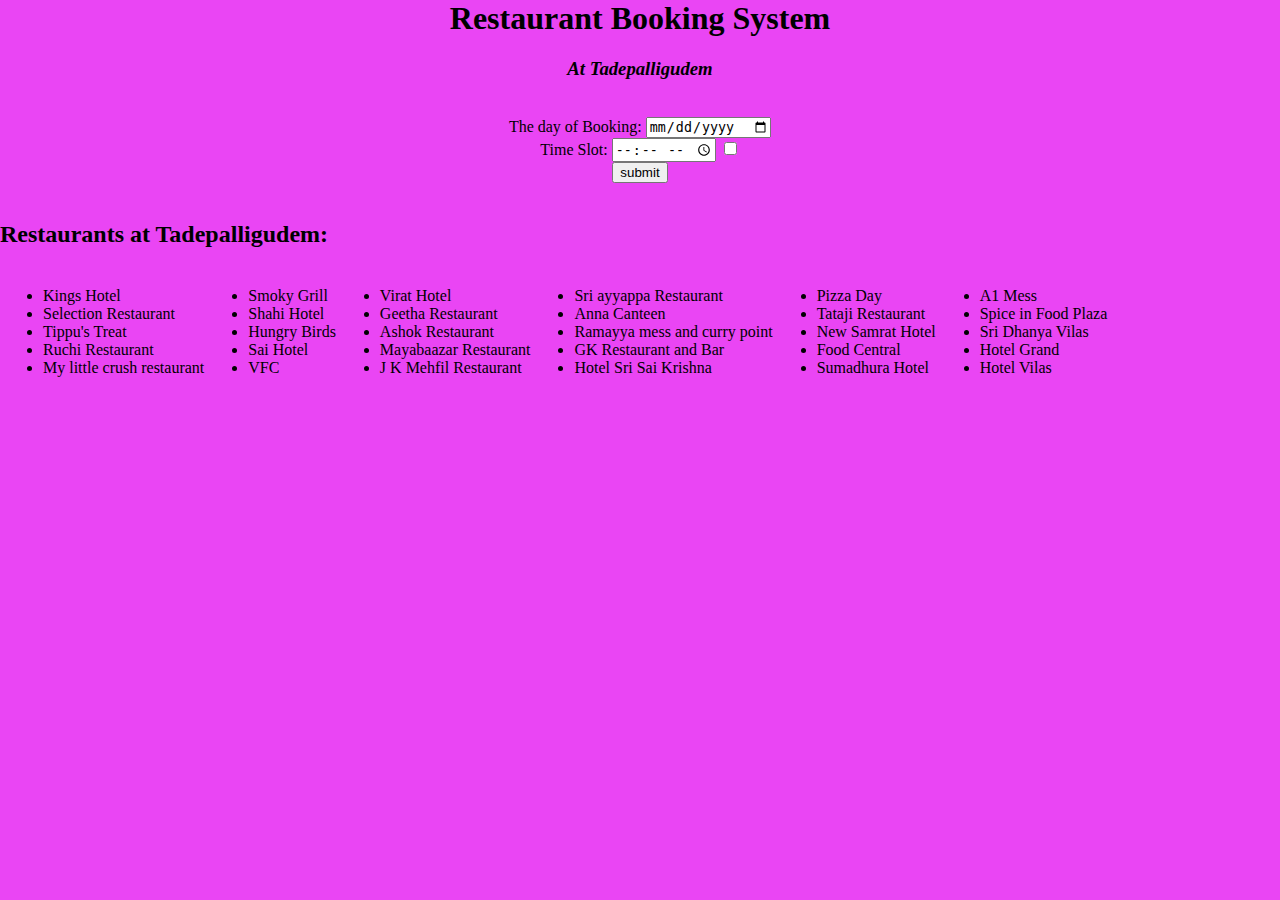
<file: CSS-RSBSSite/index.html>
<!DOCTYPE html>
<html lang="en" dir="ltr">

<head>
  <meta charset="utf-8">
  <title>Restaurant Booking System</title>
  <link rel="stylesheet" href="css/styles.css" />

</head>

<body>
  <center>
    <h1>Restaurant Booking System</h1>
    <h3><i>At Tadepalligudem</i></h3>
    <br>
    <form class="" action="index.html" method="post">
      <label>The day of Booking:</label>
      <input type="date" name="date of booking" value="">
      <br>
      <label>Time Slot:</label>
      <input type="time" name="time slot" value="">
      <input type="checkbox" name="" value="">
      <br>
      <input type="submit" name="" value="submit">
      <br>
    </form>
  </center>
  <br>
  <h2>Restaurants at Tadepalligudem:</h2>
  <table>
    <tr>
      <td>
        <ul>
          <li>Kings Hotel</li>
          <li>Selection Restaurant</li>
          <li>Tippu's Treat</li>
          <li>Ruchi Restaurant</li>
          <li>My little crush restaurant</li>
        </ul>
      </td>
      <td>
        <ul>
          <li>Smoky Grill</li>
          <li>Shahi Hotel</li>
          <li>Hungry Birds</li>
          <li>Sai Hotel</li>
          <li>VFC</li>
        </ul>
      </td>
      <td>
        <ul>
          <li>Virat Hotel</li>
          <li>Geetha Restaurant</li>
          <li>Ashok Restaurant</li>
          <li>Mayabaazar Restaurant</li>
          <li>J K Mehfil Restaurant</li>
        </ul>
      </td>
      <td>
        <ul>
          <li>Sri ayyappa Restaurant</li>
          <li>Anna Canteen</li>
          <li>Ramayya mess and curry point</li>
          <li>GK Restaurant and Bar</li>
          <li>Hotel Sri Sai Krishna</li>
        </ul>
      </td>
      <td>
        <ul>
          <li>Pizza Day</li>
          <li>Tataji Restaurant</li>
          <li>New Samrat Hotel</li>
          <li>Food Central</li>
          <li>Sumadhura Hotel</li>
        </ul>
      </td>
      <td>
        <ul>
          <li>A1 Mess</li>
          <li>Spice in Food Plaza</li>
          <li>Sri Dhanya Vilas</li>
          <li>Hotel Grand</li>
          <li>Hotel Vilas</li>
        </ul>
      </td>
    </tr>
  </table>
</body>

</html>
</file>
<file: CSS-RSBSSite/css/styles.css>
body{
  margin: 0;
  background-color: #EA45F4;
}
h1{
  margin-top: 0;
  
}
div{
  background-color: #EA45F4;
}
</file>
